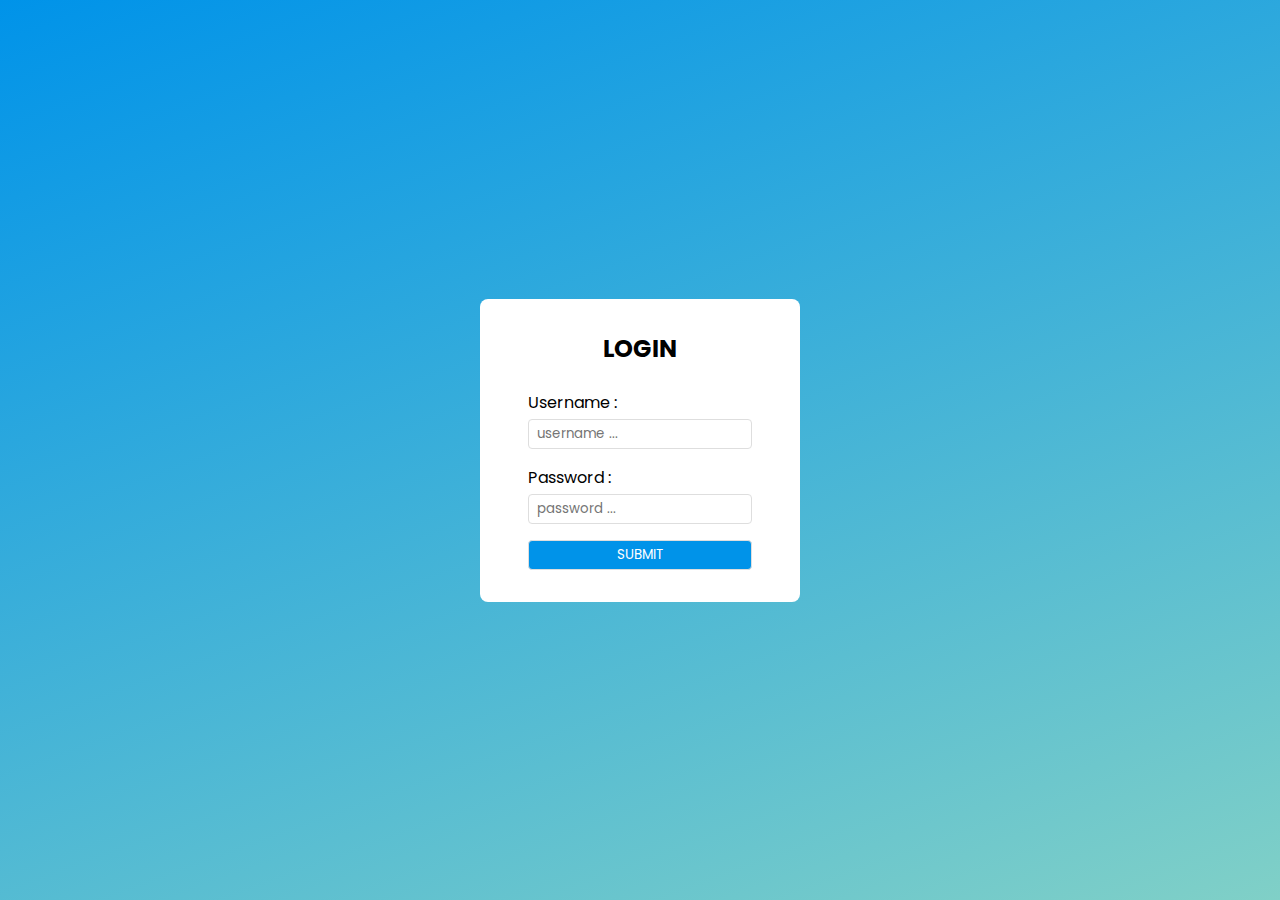
<file: index.html>
<!DOCTYPE html>
<html lang="en">

<head>
    <meta charset="UTF-8">
    <meta http-equiv="X-UA-Compatible" content="IE=edge">
    <meta name="viewport" content="width=device-width, initial-scale=1.0">
    <link rel="stylesheet" href="./css/login.css">
    <script src="./js/login.js" defer></script>
    <title>Green Login page</title>
</head>

<body>
    <div class="wrapper">
        <h2>LOGIN</h2>
        <form  id="auth_form" class="auth_form">
            <div class="input_box">
                <label for="username">Username : </label>
                <input type="text" name="username" id="username" placeholder="username ..."/>
            </div>
            <div class="input_box">
                <label for="password">Password : </label>
                <input type="password" name="password" id="password" placeholder="password ...">
            </div>
            <input type="submit" value="SUBMIT" />
        </form>
    </div>
</body>

</html>
</file>
<file: css/login.css>
@import url('https://fonts.googleapis.com/css2?family=Poppins:ital,wght@0,200;0,300;0,400;0,500;0,600;0,700;1,200;1,300;1,400;1,500;1,600&display=swap');

* {
    margin: 0;
    padding: 0;
    box-sizing: border-box;
    font-family: 'Poppins', sans-serif;
}

body {
    width: 100%;
    min-height: 100vh;
    display: flex;
    justify-content: center;
    align-items: center;
    background-color: #0093E9;
    background-image: linear-gradient(160deg, #0093E9 0%, #80D0C7 100%);

}


.wrapper {
    width: 20rem;
    background-color: #fff;
    padding: 2rem 3rem;
    border-radius: 0.5rem;
    box-shadow: 0 5px #666 20px;
}

.wrapper>h2 {
    text-align: center;
}

.auth_form,
.input_box {
    display: flex;
    flex-direction: column;
    justify-content: center;
    row-gap: 0.25rem;
}

.auth_form {
    row-gap: 1rem;
    margin-top: 1.5rem;
}

.auth_form input {
    outline: none;
    border: 1px solid #dedede;
    border-radius: 0.25rem;
    padding: 0.25rem 0.5rem;
    transition: 0.3s background-color ease-in-out;
}

.auth_form input:focus {
    background-color: #dedede;
}

.auth_form input[type="submit"] {
    background-color: #0093E9;
    transition: 0.3s all ease-in-out;
    color: #fff;
}

.auth_form input[type="submit"]:hover {
    background-color: #26b0ff;
    cursor: pointer;
}
</file>
